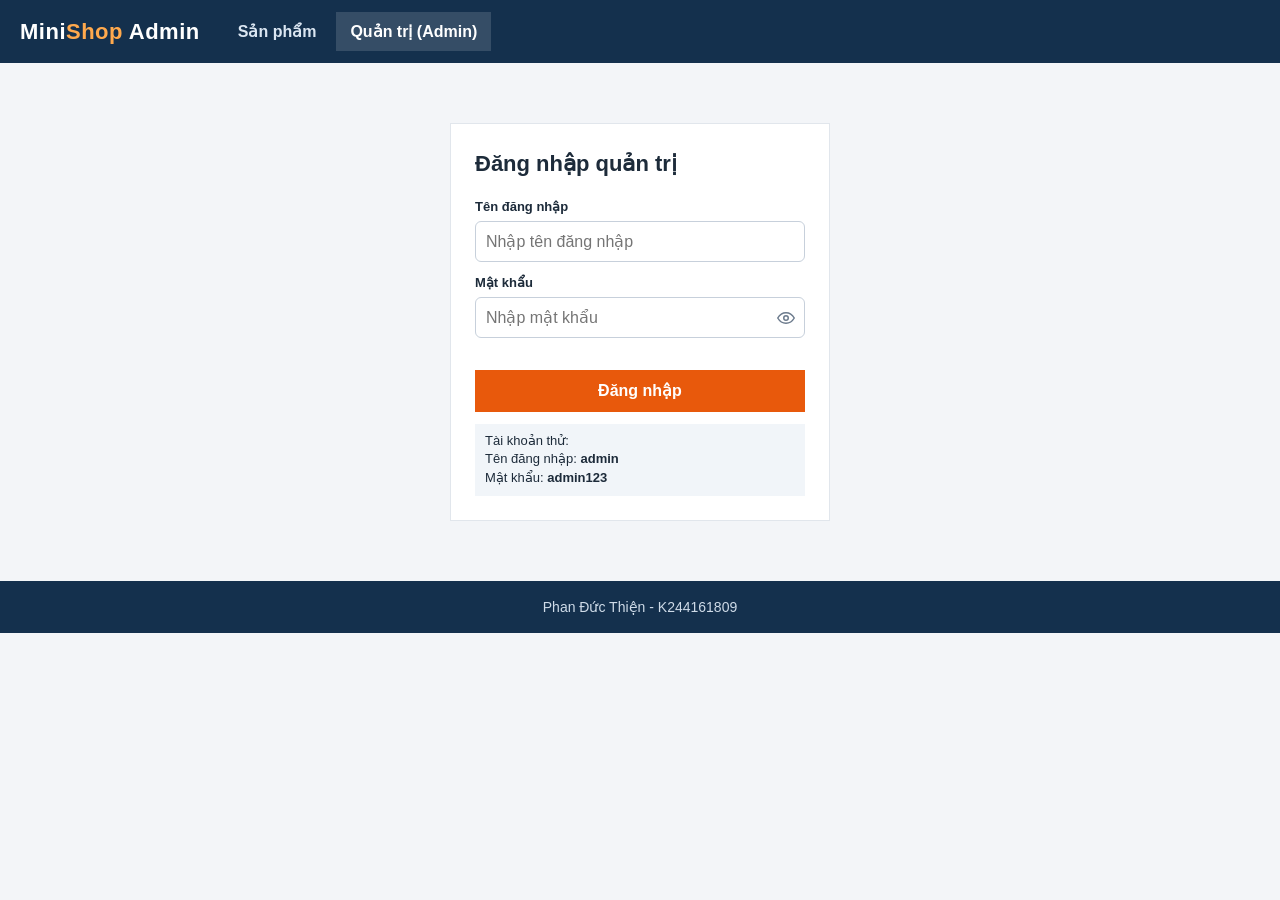
<file: admin.html>
<!DOCTYPE html>
<html lang="vi">
<head>
    <meta charset="UTF-8">
    <meta name="viewport" content="width=device-width, initial-scale=1.0">
    <title>Admin - Phan Đức Thiện_K244161809</title>
    <link rel="icon" href="data:,">
    <link rel="stylesheet" href="css/main.css">
    <link rel="stylesheet" href="css/admin.css">
</head>
<body>
    <header class="site-header">
        <div class="header-inner">
            <div class="brand">Mini<span>Shop</span> Admin</div>
            <nav class="main-nav" aria-label="Menu chính">
                <ul>
                    <li><a href="index.html">Sản phẩm</a></li>
                    <li><a href="admin.html" class="active">Quản trị (Admin)</a></li>
                </ul>
            </nav>
        </div>
    </header>

    <main>
        <section class="login-wrap" id="loginBox">
            <h1>Đăng nhập quản trị</h1>
            <form id="loginForm">
                <div class="field">
                    <label for="username">Tên đăng nhập</label>
                    <input type="text" id="username" name="username" placeholder="Nhập tên đăng nhập" required>
                </div>
                <div class="field">
                    <label for="password">Mật khẩu</label>
                    <div class="pw-wrap">
                        <input type="password" id="password" name="password" placeholder="Nhập mật khẩu" required>
                        <button type="button" class="pw-toggle" id="pwToggle" aria-label="Hiện mật khẩu" title="Hiện/ẩn mật khẩu">
                            <svg class="eye-on" width="18" height="18" viewBox="0 0 24 24" fill="none" stroke="currentColor" stroke-width="2" stroke-linecap="round" stroke-linejoin="round"><path d="M1 12s4-7 11-7 11 7 11 7-4 7-11 7S1 12 1 12z"/><circle cx="12" cy="12" r="3"/></svg>
                            <svg class="eye-off" width="18" height="18" viewBox="0 0 24 24" fill="none" stroke="currentColor" stroke-width="2" stroke-linecap="round" stroke-linejoin="round" style="display:none"><path d="M17.9 17.9A10.9 10.9 0 0 1 12 19C5 19 1 12 1 12a18.5 18.5 0 0 1 5.1-5.9M9.9 4.2A9.1 9.1 0 0 1 12 4c7 0 11 8 11 8a18.5 18.5 0 0 1-2.2 3.2M14.1 14.1a3 3 0 1 1-4.2-4.2"/><path d="M1 1l22 22"/></svg>
                        </button>
                    </div>
                </div>
                <div class="login-error" id="loginError"></div>
                <button class="btn" type="submit" style="width:100%">Đăng nhập</button>
            </form>
            <div class="demo-acc">Tài khoản thử:<br>Tên đăng nhập: <b>admin</b><br>Mật khẩu: <b>admin123</b></div>
        </section>

        <div class="admin-layout" id="dashboard" hidden>
            <aside class="admin-side" aria-label="Menu quản trị">
                <div class="side-user">
                    <strong id="whoName"></strong>
                    <span id="whoRole"></span>
                </div>
                <ul id="sideMenu">
                    <li><button type="button" data-view="overview" class="active">Tổng quan</button></li>
                    <li><button type="button" data-view="orders">Đơn hàng</button></li>
                    <li><button type="button" data-view="products">Sản phẩm</button></li>
                    <li><button type="button" data-view="customers">Khách hàng</button></li>
                    <li><button type="button" data-view="employees">Nhân viên</button></li>
                </ul>
                <button class="btn btn-light side-logout" id="btnLogout" type="button">Đăng xuất</button>
            </aside>

            <div class="admin-content">
                <section id="view-overview" class="view">
                    <h1 class="view-title">Tổng quan</h1>
                    <div class="stat-grid">
                        <div class="stat-card"><div class="label">Tổng đơn hàng</div><div class="value" id="stOrders">0</div></div>
                        <div class="stat-card"><div class="label">Doanh thu</div><div class="value" id="stRevenue">$0</div></div>
                        <div class="stat-card"><div class="label">Sản phẩm đã bán</div><div class="value" id="stSold">0</div></div>
                        <div class="stat-card"><div class="label">Giá trị trung bình mỗi đơn</div><div class="value" id="stAvg">$0</div></div>
                        <div class="stat-card"><div class="label">Khách hàng đã mua</div><div class="value" id="stCustomers">0</div></div>
                        <div class="stat-card"><div class="label">Đơn đang xử lý</div><div class="value" id="stPending">0</div></div>
                        <div class="stat-card"><div class="label">Tổng tồn kho</div><div class="value" id="stStock">0</div></div>
                        <div class="stat-card"><div class="label">Sản phẩm sắp hết hàng</div><div class="value" id="stLow">0</div></div>
                    </div>
                    <div class="two-col">
                        <div class="panel">
                            <h2>Doanh thu theo ngày</h2>
                            <div class="col-chart" id="chartDay"></div>
                        </div>
                        <div class="panel">
                            <h2>Doanh thu theo danh mục</h2>
                            <div id="chartCategory"></div>
                        </div>
                    </div>
                    <div class="two-col">
                        <div class="panel">
                            <h2>Trạng thái đơn hàng</h2>
                            <div id="chartStatus"></div>
                        </div>
                        <div class="panel">
                            <h2>Top 5 sản phẩm bán chạy</h2>
                            <table class="data">
                                <thead><tr><th>Sản phẩm</th><th class="num">Đã bán</th><th class="num">Doanh thu</th></tr></thead>
                                <tbody id="topBody"></tbody>
                            </table>
                        </div>
                    </div>
                    <div class="panel">
                        <h2>Đơn hàng gần đây</h2>
                        <table class="data">
                            <thead><tr><th>Mã đơn</th><th>Ngày tạo</th><th>Khách hàng</th><th class="num">Tổng tiền</th><th>Trạng thái</th></tr></thead>
                            <tbody id="recentBody"></tbody>
                        </table>
                    </div>
                </section>

                <section id="view-orders" class="view" hidden>
                    <h1 class="view-title">Quản lý đơn hàng <small id="orderCount"></small></h1>
                    <div class="panel">
                        <div class="panel-tools">
                            <input type="search" id="orderSearch" placeholder="Tìm mã đơn, khách hàng, nhân viên" aria-label="Tìm đơn hàng">
                            <select id="statusFilter" aria-label="Lọc theo trạng thái">
                                <option value="">Tất cả trạng thái</option>
                                <option>Đã thanh toán</option>
                                <option>Đã giao</option>
                                <option>Đang xử lý</option>
                                <option>Đã hủy</option>
                            </select>
                            <label class="tool-label">Từ ngày <input type="date" id="dateFrom"></label>
                            <label class="tool-label">Đến ngày <input type="date" id="dateTo"></label>
                            <select id="orderSort" aria-label="Sắp xếp">
                                <option value="date-desc">Mới nhất</option>
                                <option value="date-asc">Cũ nhất</option>
                                <option value="total-desc">Tổng tiền giảm dần</option>
                                <option value="total-asc">Tổng tiền tăng dần</option>
                            </select>
                            <button class="btn btn-light" id="btnExport" type="button">Xuất CSV</button>
                        </div>
                        <table class="data">
                            <thead><tr><th>Mã đơn</th><th>Ngày tạo</th><th>Nhân viên</th><th>Khách hàng</th><th class="num">Số lượng</th><th class="num">Tổng tiền</th><th>Trạng thái</th></tr></thead>
                            <tbody id="orderBody"></tbody>
                        </table>
                        <p class="hint">Bấm vào một dòng để xem chi tiết hóa đơn và cập nhật trạng thái.</p>
                    </div>
                </section>

                <section id="view-products" class="view" hidden>
                    <h1 class="view-title">Quản lý sản phẩm <small id="productCount"></small></h1>
                    <div class="panel">
                        <div class="panel-tools">
                            <input type="search" id="productSearch" placeholder="Tìm tên sản phẩm" aria-label="Tìm sản phẩm">
                            <select id="productCategory" aria-label="Danh mục"><option value="">Tất cả danh mục</option></select>
                            <select id="productFilter" aria-label="Lọc">
                                <option value="">Tất cả sản phẩm</option>
                                <option value="sold">Đã có người mua</option>
                                <option value="unsold">Chưa bán được</option>
                                <option value="low">Sắp hết hàng</option>
                            </select>
                            <select id="productSort" aria-label="Sắp xếp">
                                <option value="sold-desc">Bán chạy nhất</option>
                                <option value="revenue-desc">Doanh thu cao nhất</option>
                                <option value="stock-asc">Tồn kho thấp nhất</option>
                                <option value="price-desc">Giá cao nhất</option>
                                <option value="id-asc">Mã sản phẩm</option>
                            </select>
                        </div>
                        <table class="data">
                            <thead><tr><th>Mã</th><th>Hình</th><th>Sản phẩm</th><th>Danh mục</th><th class="num">Giá</th><th class="num">Tồn kho</th><th class="num">Đã bán</th><th class="num">Doanh thu</th><th>Tình trạng</th></tr></thead>
                            <tbody id="productBody"></tbody>
                        </table>
                    </div>
                </section>

                <section id="view-customers" class="view" hidden>
                    <h1 class="view-title">Quản lý khách hàng <small id="customerCount"></small></h1>
                    <div class="panel">
                        <div class="panel-tools">
                            <input type="search" id="customerSearch" placeholder="Tìm tên, email, số điện thoại" aria-label="Tìm khách hàng">
                        </div>
                        <table class="data">
                            <thead><tr><th>Mã</th><th>Họ tên</th><th>Điện thoại</th><th>Email</th><th>Địa chỉ</th><th class="num">Số đơn</th><th class="num">Tổng chi tiêu</th></tr></thead>
                            <tbody id="customerBody"></tbody>
                        </table>
                    </div>
                </section>

                <section id="view-employees" class="view" hidden>
                    <h1 class="view-title">Nhân viên <small id="employeeCount"></small></h1>
                    <div class="panel">
                        <table class="data">
                            <thead><tr><th>Mã</th><th>Họ tên</th><th>Chức vụ</th><th>Email</th><th class="num">Số đơn xử lý</th><th class="num">Doanh thu</th><th>Tỷ lệ</th></tr></thead>
                            <tbody id="employeeBody"></tbody>
                        </table>
                    </div>
                </section>
            </div>
        </div>
    </main>

    <footer class="site-footer">
        Phan Đức Thiện - K244161809
    </footer>

    <script src="js/main.js"></script>
    <script src="js/admin.js"></script>
    <script>Admin.init();</script>
</body>
</html>
</file>
<file: css/main.css>
:root {
    --navy: #14304d;
    --accent: #e8590c;
    --accent-dark: #c2410c;
    --bg: #f3f5f8;
    --card: #ffffff;
    --line: #e1e6ec;
    --muted: #6b7a8c;
    --ok: #1a8f5c;
    --err: #c92a2a;
}
* { box-sizing: border-box; }
body {
    margin: 0;
    font-family: "Segoe UI", Arial, sans-serif;
    background: var(--bg);
    color: #1d2b3a;
    line-height: 1.45;
}
img { max-width: 100%; }
button { font: inherit; cursor: pointer; }
a { color: inherit; }

.site-header {
    position: relative;
    background: var(--navy);
    color: #fff;
}
.header-inner {
    max-width: 1280px;
    margin: 0 auto;
    padding: 12px 20px;
    display: flex;
    align-items: center;
    gap: 24px;
    flex-wrap: wrap;
}
.brand { font-size: 22px; font-weight: 700; letter-spacing: .5px; }
.brand span { color: #ffa94d; }
.main-nav { flex: 1; }
.main-nav ul { list-style: none; margin: 0; padding: 0; display: flex; gap: 6px; }
.main-nav a {
    display: block; padding: 8px 14px; border-radius: 0;
    text-decoration: none; color: #dbe6f2; font-weight: 600;
}
.main-nav a:hover, .main-nav a.active { background: rgba(255,255,255,.14); color: #fff; }
.btn-cart {
    display: inline-flex; align-items: center; gap: 8px;
    background: transparent; color: #fff; border: 1px solid rgba(255,255,255,.55);
    padding: 8px 14px; border-radius: 0; font-weight: 600;
}
.btn-cart:hover { background: rgba(255,255,255,.14); }

.mini-cart {
    position: absolute;
    top: 100%;
    right: 20px;
    width: 420px;
    max-width: calc(100vw - 24px);
    z-index: 1000;
    background: #fff;
    color: #1d2b3a;
    border: 1px solid var(--line);
    border-radius: 0 0 10px 10px;
    box-shadow: 0 12px 32px rgba(0,0,0,.28);
    padding: 14px;
    display: none;
}
.mini-cart.open { display: block; }
.mini-cart h3 { margin: 0 0 10px; }
.mini-cart table { width: 100%; border-collapse: collapse; font-size: 14px; }
.mini-cart th, .mini-cart td { border-bottom: 1px solid var(--line); padding: 6px 4px; text-align: left; vertical-align: middle; }
.mini-cart td.num, .mini-cart th.num { text-align: right; }
.mini-cart .qty-btn {
    width: 24px; height: 24px; border: 1px solid var(--line); background: #f8fafc; border-radius: 0;
}
.mini-cart .remove-btn { border: 0; background: none; color: var(--err); font-size: 16px; }
.mini-cart .cart-total { display: flex; justify-content: space-between; font-weight: 700; margin: 12px 0; font-size: 17px; }
.mini-cart .empty { text-align: center; color: var(--muted); padding: 18px 0; }

.page {
    max-width: 1280px;
    margin: 0 auto;
    padding: 20px;
    display: grid;
    grid-template-columns: 270px 1fr;
    gap: 22px;
    align-items: start;
}
.page-wide { display: block; }

.sidebar {
    background: var(--card);
    border: 1px solid var(--line);
    border-radius: 10px;
    padding: 16px;
    position: sticky;
    top: 12px;
}
.sidebar h2 { margin: 0 0 12px; font-size: 18px; }
.field { margin-bottom: 12px; }
.field label { display: block; font-size: 13px; font-weight: 600; margin-bottom: 4px; }
.field input, .field select {
    width: 100%; padding: 8px 10px; border: 1px solid #c7d0db; border-radius: 6px; font: inherit;
}
.field input:invalid:not(:placeholder-shown) { border-color: var(--err); background: #fff5f5; }
.field input:valid:not(:placeholder-shown) { border-color: var(--ok); }
.field-row { display: flex; gap: 8px; }
.hint { font-size: 12px; color: var(--muted); }
.btn {
    border: 0; border-radius: 0; padding: 9px 14px; font-weight: 600;
    background: var(--accent); color: #fff;
}
.btn:hover { background: var(--accent-dark); }
.btn-light { background: #e9eef4; color: #1d2b3a; }
.btn-light:hover { background: #d9e1ea; }
.btn[disabled] { background: #b6bfca; cursor: not-allowed; }
.btn-row { display: flex; gap: 8px; }
.btn-row .btn { flex: 1; }

.section-head { display: flex; justify-content: space-between; align-items: baseline; margin-bottom: 12px; }
.section-head h1 { margin: 0; font-size: 22px; }
.result-count { color: var(--muted); font-size: 14px; }
.product-grid {
    display: grid;
    grid-template-columns: repeat(4, 1fr);
    gap: 16px;
}
@media (max-width: 1024px) { .product-grid { grid-template-columns: repeat(2, 1fr); } .page { grid-template-columns: 1fr; } .sidebar { position: static; } }
@media (max-width: 600px)  { .product-grid { grid-template-columns: 1fr; } .main-nav ul { flex-wrap: wrap; } }

.product-card {
    background: var(--card);
    border: 1px solid var(--line);
    border-radius: 10px;
    overflow: hidden;
    display: flex;
    flex-direction: column;
}
.product-card .thumb {
    position: relative;
    background: #fff;
    height: 190px;
    display: flex; align-items: center; justify-content: center;
    padding: 12px;
}
.product-card .thumb img { max-height: 100%; object-fit: contain; }
.stars {
    position: absolute; top: 8px; left: 8px;
    background: rgba(20,48,77,.88); color: #ffd43b;
    padding: 2px 8px; border-radius: 12px; font-size: 12px; font-weight: 700;
}
.stars small { color: #fff; font-weight: 400; margin-left: 3px; }
.product-card .body { padding: 12px; display: flex; flex-direction: column; gap: 6px; flex: 1; }
.product-card h3 {
    margin: 0; font-size: 14px; line-height: 1.3; min-height: 36px;
    display: -webkit-box; -webkit-line-clamp: 2; -webkit-box-orient: vertical; overflow: hidden;
}
.cat { font-size: 12px; color: var(--muted); text-transform: capitalize; }
.price { font-size: 18px; font-weight: 700; color: var(--accent-dark); }
.options { display: flex; gap: 5px; flex-wrap: wrap; align-items: center; }
.opt-label { font-size: 12px; color: var(--muted); width: 36px; }
.chip {
    border: 1px solid #c7d0db; background: #fff; border-radius: 0;
    padding: 2px 9px; font-size: 12px;
}
.chip.active { background: var(--navy); color: #fff; border-color: var(--navy); }
.stock { font-size: 12px; color: var(--ok); }
.stock.out { color: var(--err); }
.card-actions { display: grid; grid-template-columns: 1fr 1fr; gap: 6px; margin-top: auto; }
.card-actions .btn { width: 100%; padding: 8px 4px; font-size: 13px; }
.card-actions .btn-wide { grid-column: 1 / -1; }

.skeleton .sk {
    background: linear-gradient(90deg, #e6ebf1 25%, #f5f7fa 37%, #e6ebf1 63%);
    background-size: 400% 100%;
    animation: shimmer 1.3s ease infinite;
    border-radius: 6px;
}
.skeleton .sk-img { height: 190px; border-radius: 0; }
.skeleton .sk-line { height: 14px; margin: 10px 12px 0; }
.skeleton .sk-line.short { width: 50%; }
.skeleton .sk-btn { height: 32px; margin: 14px 12px 12px; }
@keyframes shimmer {
    0% { background-position: 100% 50%; }
    100% { background-position: 0 50%; }
}

.modal-backdrop {
    position: fixed; inset: 0; background: rgba(10,20,35,.55);
    z-index: 2000; display: none; align-items: center; justify-content: center; padding: 16px;
}
.modal-backdrop.open { display: flex; }
.modal {
    background: #fff; border-radius: 12px; width: 560px; max-width: 100%;
    max-height: 90vh; overflow: auto; padding: 20px; position: relative;
}
.modal h2 { margin-top: 0; }
.modal .close {
    position: absolute; top: 10px; right: 12px; border: 0; background: none; font-size: 24px; color: var(--muted);
}
.quick-view { display: grid; grid-template-columns: 180px 1fr; gap: 16px; }
.quick-view img { width: 100%; max-height: 220px; object-fit: contain; }
@media (max-width: 600px) { .quick-view { grid-template-columns: 1fr; } }
.review-list { list-style: none; padding: 0; margin: 0; }
.review-list li { border-bottom: 1px solid var(--line); padding: 8px 0; }
.review-list .who { font-weight: 600; }
.review-list .star { color: #f59f00; }
.review-list .date { color: var(--muted); font-size: 12px; }

.err-msg { color: var(--err); font-size: 12px; min-height: 16px; display: block; }
.field input.is-invalid, .field input.is-invalid:valid:not(:placeholder-shown) { border-color: var(--err); background: #fff5f5; }
.field input.is-valid, .field input.is-valid:invalid:not(:placeholder-shown) { border-color: var(--ok); background: #fff; }
.notice { padding: 12px; border-radius: 8px; background: #e6f6ee; color: #0b5a38; margin-bottom: 10px; }

.toast {
    position: fixed; bottom: 20px; left: 50%; transform: translateX(-50%) translateY(80px);
    background: #1d2b3a; color: #fff; padding: 10px 18px; border-radius: 8px;
    z-index: 3000; opacity: 0; transition: .3s;
}
.toast.show { opacity: 1; transform: translateX(-50%) translateY(0); }

.site-footer {
    background: var(--navy); color: #cfdbe8; text-align: center;
    padding: 16px; margin-top: 30px; font-size: 14px;
}
.site-footer strong { color: #fff; }

[hidden] { display: none !important; }
</file>
<file: css/admin.css>
.login-wrap { max-width: 380px; margin: 60px auto; background: #fff; border: 1px solid var(--line); padding: 24px; }
.login-wrap h1 { margin-top: 0; font-size: 22px; }
.login-error { color: var(--err); min-height: 20px; font-size: 14px; }
.demo-acc { background: #f1f5f9; padding: 8px 10px; font-size: 13px; margin-top: 12px; }

.pw-wrap { position: relative; }
.pw-wrap input { padding-right: 38px; }
.pw-toggle {
    position: absolute; top: 0; right: 0; height: 100%; width: 38px;
    border: 0; background: none; color: var(--muted); display: flex; align-items: center; justify-content: center;
}
.pw-toggle:hover { color: var(--navy); }

.admin-layout {
    max-width: 1400px; margin: 0 auto; padding: 20px;
    display: grid; grid-template-columns: 220px 1fr; gap: 20px; align-items: start;
}
.admin-content { min-width: 0; }
@media (max-width: 900px) { .admin-layout { grid-template-columns: 1fr; } }

.admin-side { background: #fff; border: 1px solid var(--line); position: sticky; top: 12px; }
@media (max-width: 900px) { .admin-side { position: static; } }
.side-user { padding: 14px 16px; border-bottom: 1px solid var(--line); display: flex; flex-direction: column; }
.side-user span { color: var(--muted); font-size: 13px; }
.admin-side ul { list-style: none; margin: 0; padding: 0; }
.admin-side li button {
    width: 100%; text-align: left; border: 0; border-left: 3px solid transparent;
    background: none; padding: 11px 16px; font-weight: 600; color: #1d2b3a;
}
.admin-side li button:hover { background: #f1f5f9; }
.admin-side li button.active { background: #fff3e8; border-left-color: var(--accent); color: var(--accent-dark); }
.side-logout { width: calc(100% - 32px); margin: 14px 16px; }

.view-title { margin: 0 0 16px; font-size: 22px; }
.view-title small { font-size: 14px; font-weight: 400; color: var(--muted); margin-left: 6px; }

.stat-grid { display: grid; grid-template-columns: repeat(4, 1fr); gap: 14px; margin-bottom: 20px; }
@media (max-width: 1100px) { .stat-grid { grid-template-columns: repeat(2, 1fr); } }
@media (max-width: 500px) { .stat-grid { grid-template-columns: 1fr; } }
.stat-card { background: #fff; border: 1px solid var(--line); border-left: 4px solid var(--navy); padding: 14px 16px; }
.stat-card .label { font-size: 13px; color: var(--muted); }
.stat-card .value { font-size: 24px; font-weight: 700; color: var(--navy); }

.two-col { display: grid; grid-template-columns: 1fr 1fr; gap: 20px; }
@media (max-width: 1100px) { .two-col { grid-template-columns: 1fr; } }

.panel { background: #fff; border: 1px solid var(--line); padding: 16px; margin-bottom: 20px; overflow-x: auto; }
.panel h2 { margin: 0 0 12px; font-size: 17px; }
.panel-tools { display: flex; gap: 10px; margin-bottom: 12px; flex-wrap: wrap; align-items: center; }
.panel-tools select, .panel-tools input { padding: 7px 10px; border: 1px solid #c7d0db; font: inherit; }
.panel-tools input[type=search] { min-width: 240px; }
.tool-label { font-size: 13px; color: var(--muted); display: flex; align-items: center; gap: 6px; }

table.data { width: 100%; border-collapse: collapse; font-size: 14px; }
table.data th, table.data td { border-bottom: 1px solid var(--line); padding: 8px 10px; text-align: left; vertical-align: middle; }
table.data th { background: #f1f5f9; white-space: nowrap; }
table.data td.num, table.data th.num { text-align: right; }
table.data tbody tr.order-row { cursor: pointer; }
table.data tbody tr.order-row:hover { background: #fff7ed; }
table.data tr.detail-row td { background: #f8fafc; font-size: 13px; }
table.data img.thumb-sm { width: 36px; height: 36px; object-fit: contain; display: block; }
.empty-row { text-align: center; color: var(--muted); padding: 18px; }

.badge { padding: 2px 9px; font-size: 12px; font-weight: 600; background: #e2e8f0; white-space: nowrap; }
.badge.paid, .badge.ok { background: #d3f9d8; color: #1b6e2f; }
.badge.shipped { background: #d0ebff; color: #1864ab; }
.badge.pending { background: #fff3bf; color: #8a6100; }
.badge.cancel, .badge.low { background: #ffe3e3; color: #a61e1e; }

.bar { background: #e9eef4; height: 10px; min-width: 100px; }
.bar > i { display: block; height: 100%; background: var(--accent); }

.hbar { display: grid; grid-template-columns: 130px 1fr 90px; gap: 10px; align-items: center; margin-bottom: 10px; font-size: 14px; }
#chartCategory .name { text-transform: capitalize; }
.hbar .val { text-align: right; font-weight: 600; }

.col-chart { display: flex; align-items: flex-end; gap: 8px; height: 220px; padding-top: 10px; overflow-x: auto; }
.col-chart .col { flex: 1; min-width: 44px; height: 100%; display: flex; flex-direction: column; justify-content: flex-end; align-items: center; font-size: 11px; }
.col-chart .col i { display: block; width: 100%; background: var(--navy); }
.col-chart .col span { margin-top: 4px; color: var(--muted); }
.col-chart .col b { font-size: 11px; margin-bottom: 2px; }

.detail-grid { display: grid; grid-template-columns: 1fr 1fr; gap: 16px; }
@media (max-width: 700px) { .detail-grid { grid-template-columns: 1fr; } }
.detail-grid h4 { margin: 0 0 6px; }
.detail-actions { margin-top: 10px; display: flex; gap: 8px; align-items: center; flex-wrap: wrap; }
.detail-actions select { padding: 6px 8px; border: 1px solid #c7d0db; font: inherit; }
.hint { font-size: 12px; color: var(--muted); margin: 10px 0 0; }
</file>
